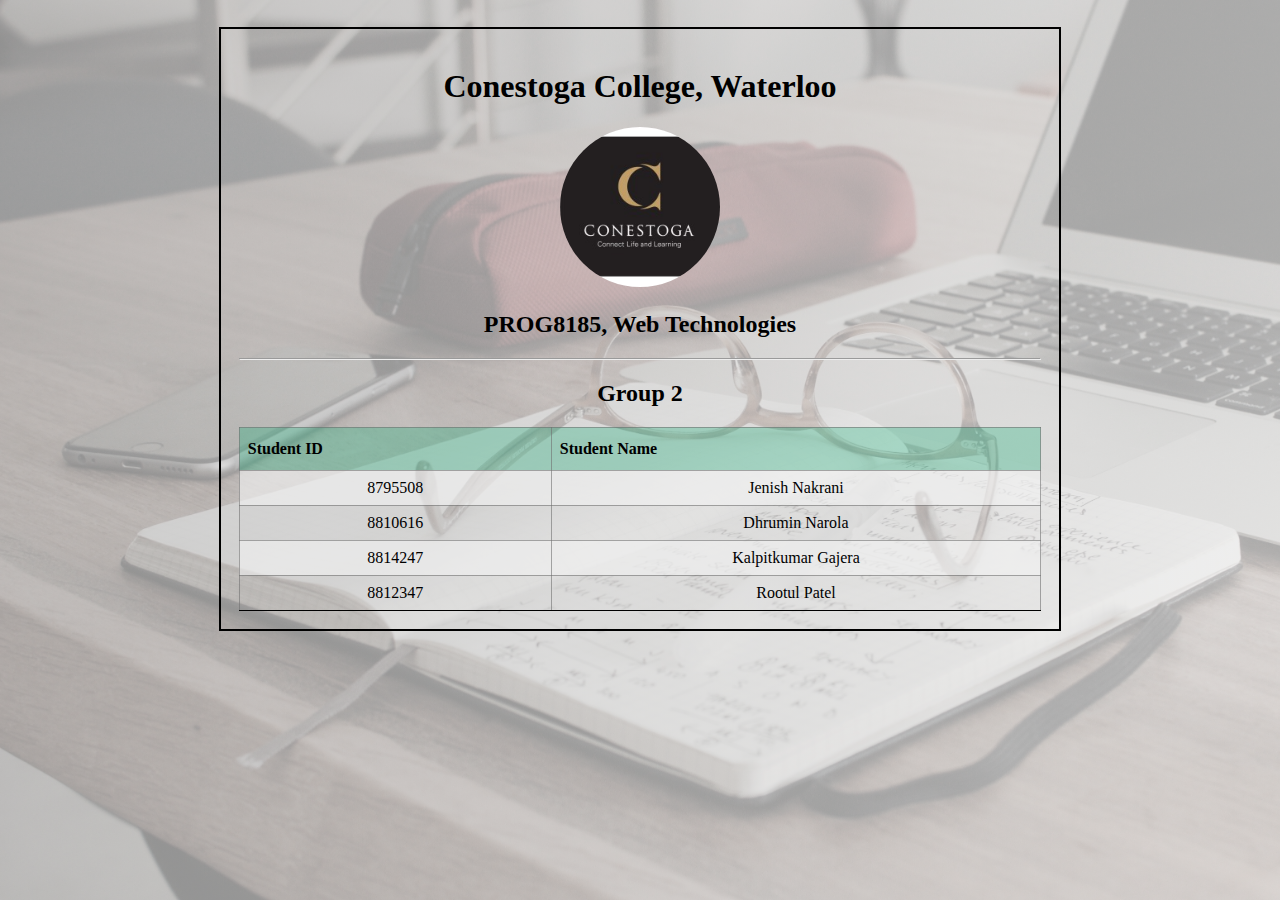
<file: index.html>
<!DOCTYPE html>
<html lang="en">

<head>
    <meta charset="UTF-8">
    <meta http-equiv="X-UA-Compatible" content="IE=edge">
    <meta name="viewport" content="width=device-width, initial-scale=1.0">
    <title>Group Number:2</title>
    <link rel="stylesheet" type="text/css" href="index.css">
</head>

<body>
    <div class="mainBody">
        <div class="headings">
            <h1>Conestoga College, Waterloo</h1>
        </div>
        <div class="collegeLogo">
            <img src="images/collegeLogo.jpg" alt="">
        </div>
        <div class="aboutCollege">
            <h2>PROG8185, Web Technologies</h2>
        </div>
        <hr>
        <div class="aboutGroup">
            <h2>Group 2</h2>
            <table id="members">
                <tr>
                    <th>Student ID</th>
                    <th>Student Name</th>
                </tr>
                <tr>
                    <td><a href="JenishNakrani.html" target="_blank">8795508</a></td>
                    <td>Jenish Nakrani</td>
                </tr>
                <tr>
                    <td><a href="dhrumin.html" target="_blank">8810616</a></td>
                    <td>Dhrumin Narola</td>
                </tr>
                <tr>
                    <td><a href="kalpitkumar.html" target="_blank">8814247</a></td>
                    <td>Kalpitkumar Gajera</td>
                </tr>
                <tr>
                    <td><a href="rootul.html" target="_blank">8812347</a></td>
                    <td>Rootul Patel</td>
                </tr>
                <tr>
            </table>
        </div>
    </div>
</body>

</html>
</file>
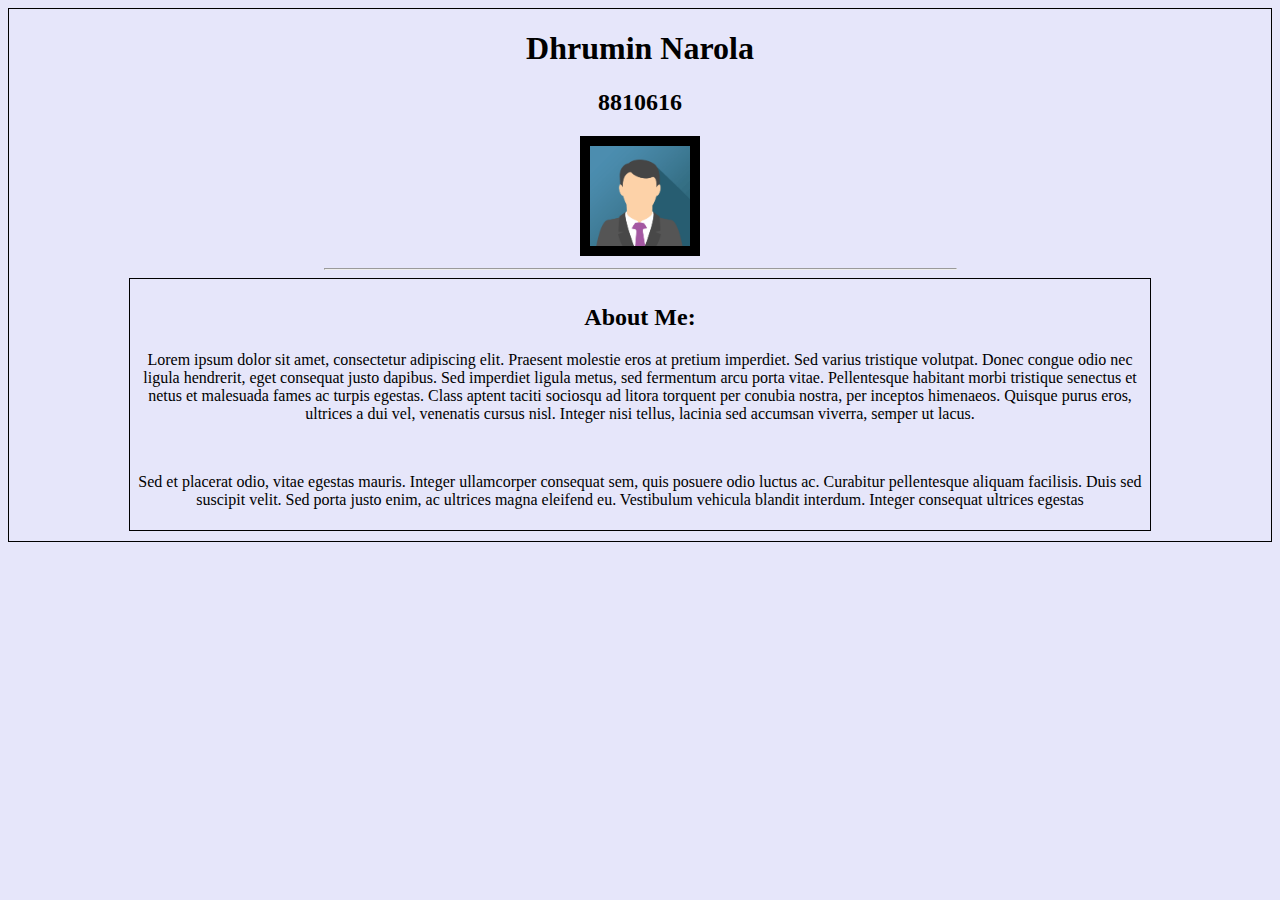
<file: dhrumin.html>
<!DOCTYPE html>
<html lang="en">

<head>
    <meta charset="UTF-8">
    <meta http-equiv="X-UA-Compatible" content="IE=edge">
    <meta name="viewport" content="width=device-width, initial-scale=1.0">
    <title>Narola,8810616</title>
    <link rel="stylesheet" type="text/css" href="dhrumin.css">
</head>

<body>
    <center>
        <div class="main">
            <h1>Dhrumin Narola</h1>
            <h2>8810616</h2>
            <img src="images/avatar.jpg" alt="">
            <hr />
            <div class="about">
                <h2>About Me:</h2>
                <p>
                    Lorem ipsum dolor sit amet, consectetur adipiscing elit. Praesent molestie eros at pretium
                    imperdiet.
                    Sed
                    varius tristique volutpat. Donec congue odio nec ligula hendrerit, eget consequat justo dapibus. Sed
                    imperdiet ligula metus, sed fermentum arcu porta vitae. Pellentesque habitant morbi tristique
                    senectus
                    et
                    netus et malesuada fames ac turpis egestas. Class aptent taciti sociosqu ad litora torquent per
                    conubia
                    nostra, per inceptos himenaeos. Quisque purus eros, ultrices a dui vel, venenatis cursus nisl.
                    Integer
                    nisi
                    tellus, lacinia sed accumsan viverra, semper ut lacus.
                </p><br>
                <p>
                    Sed et placerat odio, vitae egestas mauris. Integer ullamcorper consequat sem, quis posuere odio
                    luctus
                    ac.
                    Curabitur pellentesque aliquam facilisis. Duis sed suscipit velit. Sed porta justo enim, ac ultrices
                    magna
                    eleifend eu. Vestibulum vehicula blandit interdum. Integer consequat ultrices egestas
                </p>
            </div>
        </div>
    </center>
</body>

</html>
</file>
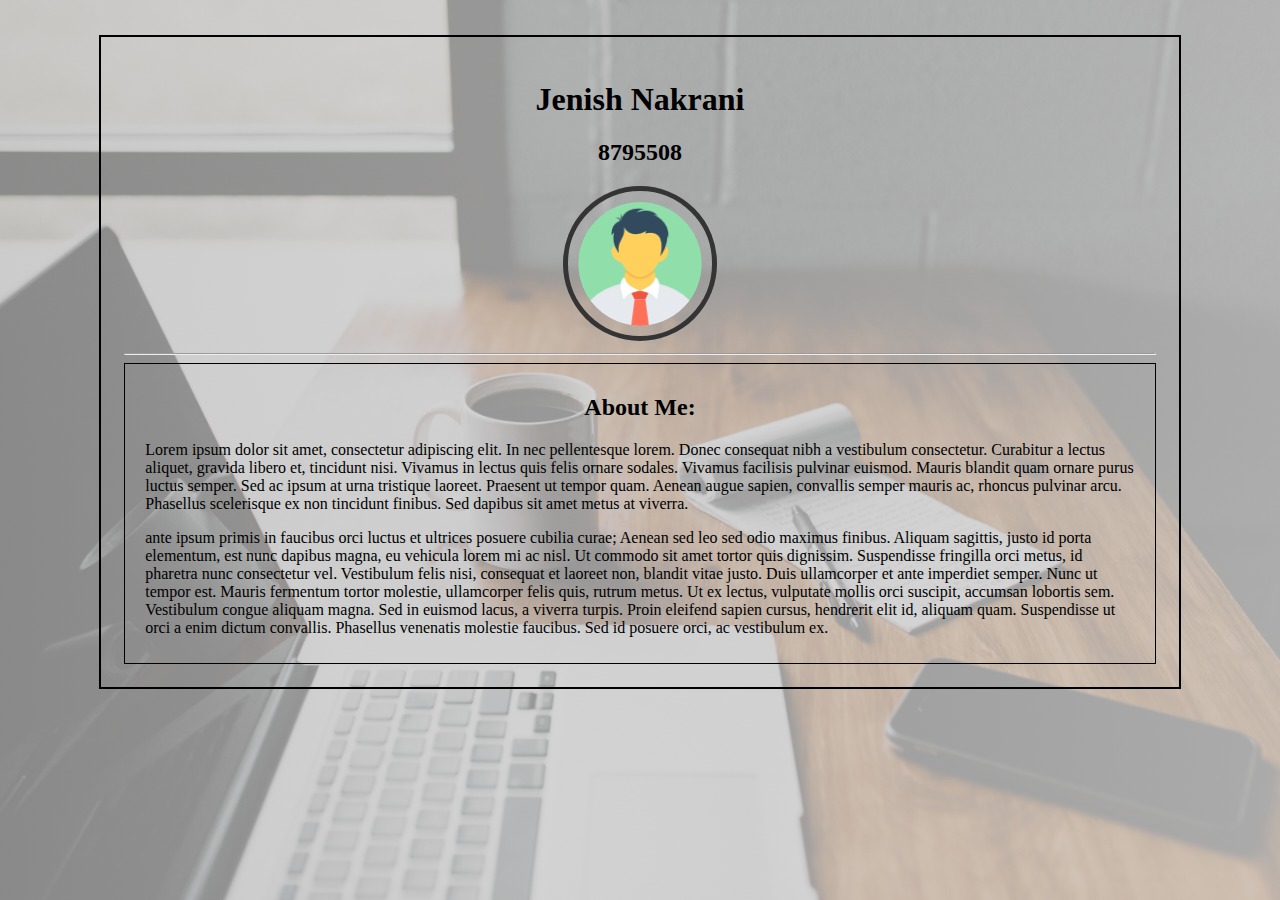
<file: JenishNakrani.html>
<!DOCTYPE html>
<html lang="en">
<head>
    <meta charset="UTF-8">
    <meta http-equiv="X-UA-Compatible" content="IE=edge">
    <meta name="viewport" content="width=device-width, initial-scale=1.0">
    <title>Nakrani,8795508</title>
    <link rel="stylesheet" type="text/css" href="JenishNakrani.css">
</head>
<body>
    <div class="mainSection">
        <div class="headings">
            <h1>Jenish Nakrani</h1>
            <h2>8795508</h2>
        </div>
        <div class="avtar">
            <img src="images/avtar.png" alt="">
        </div>
        <hr>
        <div class="aboutme">
            <h2>About Me:</h2>
            <p>Lorem ipsum dolor sit amet, consectetur adipiscing elit. In nec pellentesque lorem. Donec consequat nibh a vestibulum consectetur. Curabitur a lectus aliquet, gravida libero et, tincidunt nisi. Vivamus in lectus quis felis ornare sodales. Vivamus facilisis pulvinar euismod. Mauris blandit quam ornare purus luctus semper. Sed ac ipsum at urna tristique laoreet. Praesent ut tempor quam.
                Aenean augue sapien, convallis semper mauris ac, rhoncus pulvinar arcu. Phasellus scelerisque ex non tincidunt finibus.
                Sed dapibus sit amet metus at viverra.</p>
            <p> ante ipsum primis in faucibus orci luctus et ultrices posuere cubilia curae; Aenean sed leo sed odio maximus finibus. Aliquam sagittis, justo id porta elementum, est nunc dapibus magna, eu vehicula lorem mi ac nisl. Ut commodo sit amet tortor quis dignissim. Suspendisse fringilla orci metus, id pharetra nunc consectetur vel. Vestibulum felis nisi, consequat et laoreet non, blandit vitae justo. Duis ullamcorper et ante imperdiet semper. Nunc ut tempor est.
                Mauris fermentum tortor molestie, ullamcorper felis quis, rutrum metus. Ut ex lectus, vulputate mollis orci suscipit, accumsan lobortis sem. Vestibulum congue aliquam magna. Sed in euismod lacus, a viverra turpis. Proin eleifend sapien cursus, hendrerit elit id, aliquam quam. Suspendisse ut orci a enim dictum convallis.
                Phasellus venenatis molestie faucibus. Sed id posuere orci, ac vestibulum ex.
                </p>
        </div>
    </div>
</body>
</html>
</file>
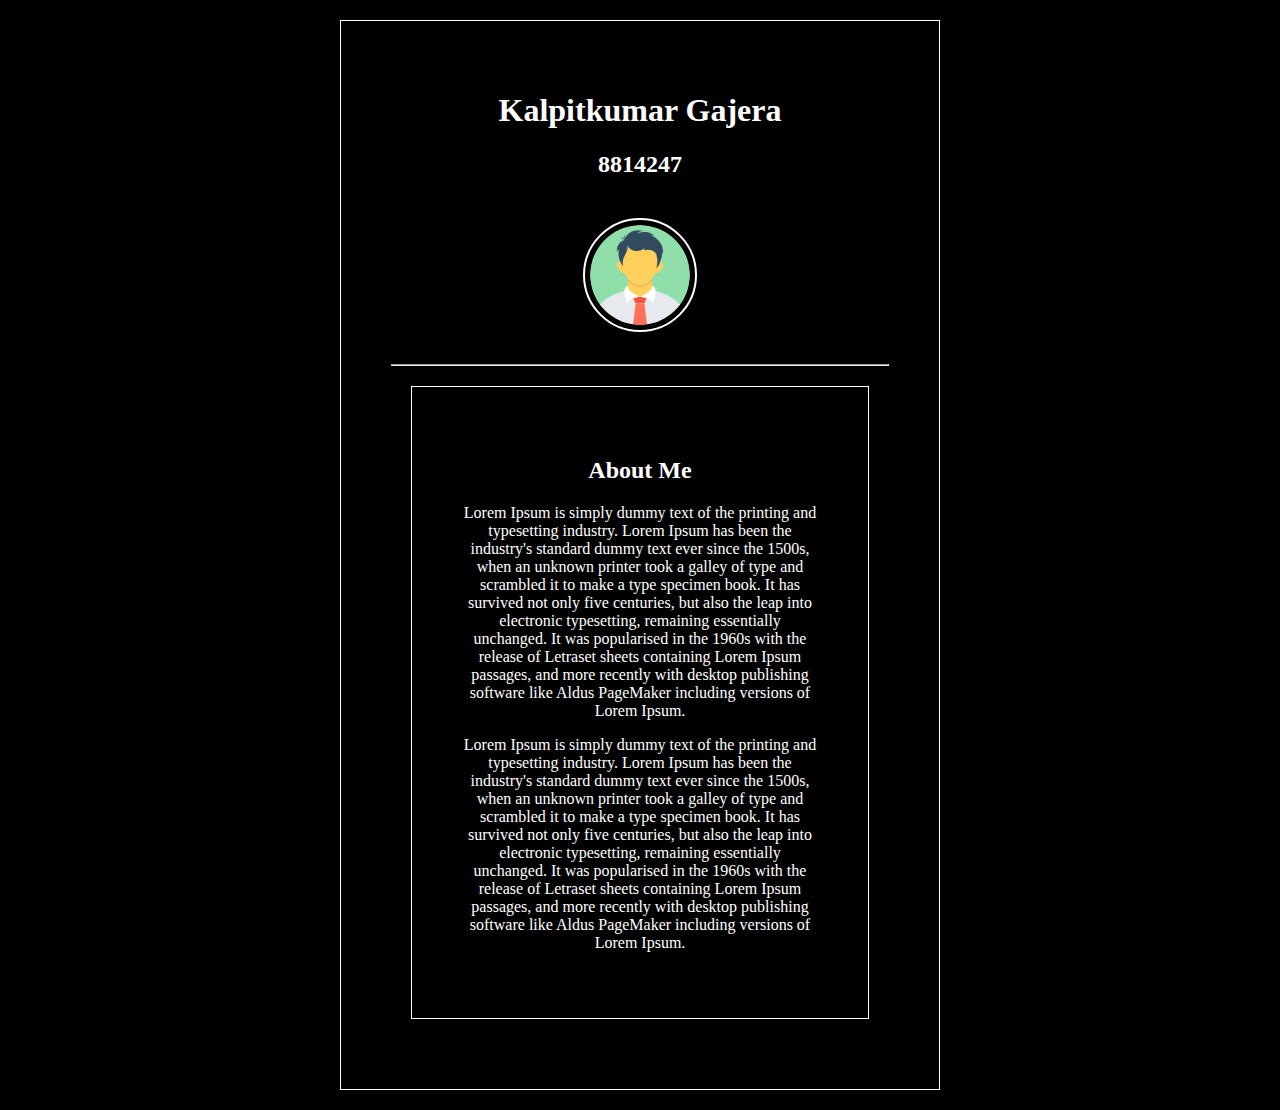
<file: kalpitkumar.html>
<!DOCTYPE html>
<html lang="en">
<head>
    <meta charset="UTF-8">
    <meta http-equiv="X-UA-Compatible" content="IE=edge">
    <meta name="viewport" content="width=device-width, initial-scale=1.0">
    <title>Gajera,8814247</title>
    <link rel="stylesheet" type="text/css" href="kalpitkumar.css">
</head>
<body>
    <div class = "mainDiv">
    <h1>Kalpitkumar Gajera</h1>
    <h2>8814247</h2>
    <img class="imgClass" src="images/avtar.png" alt=""> 
<hr/>
    <div class="borderBox">
    <h2>About Me </h2>
    <p>Lorem Ipsum is simply dummy text of the printing and typesetting industry. Lorem Ipsum has been the industry's standard dummy text ever since the 1500s, when an unknown printer took a galley of type and scrambled it to make a type specimen book. It has survived not only five centuries, but also the leap into electronic typesetting, remaining essentially unchanged. It was popularised in the 1960s with the release of Letraset sheets containing Lorem Ipsum passages, and more recently with desktop publishing software like Aldus PageMaker including versions of Lorem Ipsum.</p>
    <p>Lorem Ipsum is simply dummy text of the printing and typesetting industry. Lorem Ipsum has been the industry's standard dummy text ever since the 1500s, when an unknown printer took a galley of type and scrambled it to make a type specimen book. It has survived not only five centuries, but also the leap into electronic typesetting, remaining essentially unchanged. It was popularised in the 1960s with the release of Letraset sheets containing Lorem Ipsum passages, and more recently with desktop publishing software like Aldus PageMaker including versions of Lorem Ipsum.</p>
    </div>
</div>
</body>
</html>
</file>
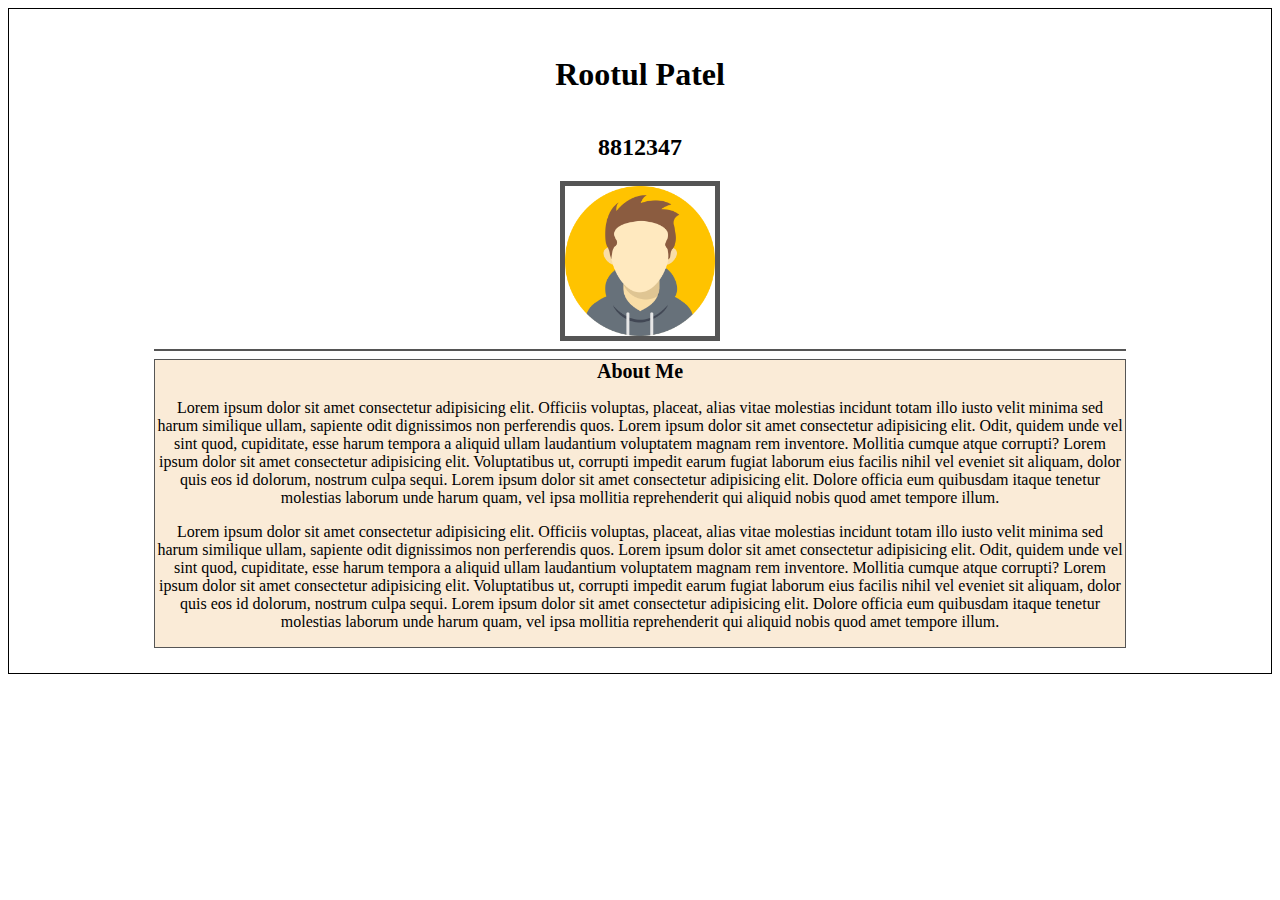
<file: rootul.html>
<!DOCTYPE html>
<html lang="en">
<head>
    <meta charset="UTF-8">
    <meta http-equiv="X-UA-Compatible" content="IE=edge">
    <meta name="viewport" content="width=device-width, initial-scale=1.0">
    <title>Patel,8812347</title>
    
    <link rel="stylesheet" type="text/css" href="rootul.css">
</head>
<body>
    <div class="mypage">
    <h1>Rootul Patel</h1>
    <h2>8812347</h2>
    <img src="rootul.png" alt="This is alternate text">
    <hr>
    <div class = "full">
    <div class ="about"> 
        About Me
    </div>
    <div id="info">
        <p>
                Lorem ipsum dolor sit amet consectetur adipisicing elit. Officiis voluptas, placeat, alias vitae molestias incidunt totam illo iusto velit minima sed harum similique ullam, sapiente odit dignissimos non perferendis quos.
                Lorem ipsum dolor sit amet consectetur adipisicing elit. Odit, quidem unde vel sint quod, cupiditate, esse harum tempora a aliquid ullam laudantium voluptatem magnam rem inventore. Mollitia cumque atque corrupti?
                Lorem ipsum dolor sit amet consectetur adipisicing elit. Voluptatibus ut, corrupti impedit earum fugiat laborum eius facilis nihil vel eveniet sit aliquam, dolor quis eos id dolorum, nostrum culpa sequi.
                Lorem ipsum dolor sit amet consectetur adipisicing elit. Dolore officia eum quibusdam itaque tenetur molestias laborum unde harum quam, vel ipsa mollitia reprehenderit qui aliquid nobis quod amet tempore illum.
        </p>
        <p>
            Lorem ipsum dolor sit amet consectetur adipisicing elit. Officiis voluptas, placeat, alias vitae molestias incidunt totam illo iusto velit minima sed harum similique ullam, sapiente odit dignissimos non perferendis quos.
            Lorem ipsum dolor sit amet consectetur adipisicing elit. Odit, quidem unde vel sint quod, cupiditate, esse harum tempora a aliquid ullam laudantium voluptatem magnam rem inventore. Mollitia cumque atque corrupti?
            Lorem ipsum dolor sit amet consectetur adipisicing elit. Voluptatibus ut, corrupti impedit earum fugiat laborum eius facilis nihil vel eveniet sit aliquam, dolor quis eos id dolorum, nostrum culpa sequi.
            Lorem ipsum dolor sit amet consectetur adipisicing elit. Dolore officia eum quibusdam itaque tenetur molestias laborum unde harum quam, vel ipsa mollitia reprehenderit qui aliquid nobis quod amet tempore illum.
    </p>
    </div>
    </div>
    </table>
</div>
</body>
</html>
</file>
<file: index.css>
body{
  color: black;
  width: 70%;
  margin: auto;
  padding: 0;
  background-image:linear-gradient(to right, #c5c5c5ba, #e9e9e9ba),url('images/background.jpg');
  background-size: cover;
  background-attachment: fixed;
  font-family:poppins;
  text-align: center;
}

.mainBody{
border: 2px solid black;
padding: 2%;
margin: 3%;
}

#members {
  border-collapse: collapse;
  width: 100%;
  border: 1px solid black;
}
#members a{
  color: black;
  text-decoration: none;
}

#members td, #members th {
  border: 1px solid rgba(111, 111, 111, 0.592);
  padding: 8px;
}

#members tr:nth-child(even){background-color: #f2f2f29c;}

#members tr:hover {background-color: rgba(221, 221, 221, 0.412);}

#members th {
  padding-top: 12px;
  padding-bottom: 12px;
  text-align: left;
  background-color: #04aa6d48;
  color: black;
}

.collegeLogo img{
  width: 20%;
  height: 20%;
  border-radius: 50%;
}
</file>
<file: dhrumin.css>
body {
    background-color: lavender;
}

.main {
    border: 1px solid black;
}

img {
    height: 100px;
    width: 100px;
    border: 10px solid black;
}

hr {
    width: 50%;
}

.about {
    border: 1px solid black;
    width: 80%;
    margin-bottom: 10px;
    padding: 5px;
}
</file>
<file: JenishNakrani.css>
body{
    color: black;
    width: 90%;
    margin: auto;
    padding: 0;
    background-image:linear-gradient(to right, #bcbcbcba, #d5d5d5cc),url('images/Jbackground.jpg');
    background-size: cover;
    background-attachment: fixed;
    font-family:poppins;
}

.mainSection{
    border: 2px solid black;
    padding: 2%;
    margin: 3%;
}

.headings h1,h2{
    text-align: center;
}

.avtar{
    text-align: center;
}

.avtar img{
    width: 12%;
    height: 12%;
    border: 5px solid rgb(52, 52, 52);
    border-radius: 50%;
    padding: 1%;
  }

  .aboutme{
    border: 1px solid black;
    padding: 1% 2%;
  }
</file>
<file: kalpitkumar.css>
body{
    color: white;
    width: 50%;
    margin: auto;
    padding: 0;
background-color: black;
  }




    .borderBox {
        border: 1px solid white;
        padding: 50px;
        margin: 20px;
      }
      .imgClass
      {
        border: 2px solid white;
        padding: 5px;
        margin: 20px;
        width: 100px;
        height: 100px;
        align-self: center;
        border-radius: 50%;
    
      }
      .mainDiv
      {
        text-align: center;
        border: 1px solid white;
        padding: 50px;
        margin: 20px;
      }
</file>
<file: rootul.css>
h1,h2{
    width: 100%;
  text-align: center;
    display: inline-block;
}
.mypage{
    border: 1px solid black;
    padding: 2%;
}
img{
    width: 150px;
    height: 150px;
    display: block;
    margin-left: auto;
    margin-right: auto;
    border: 5px solid #555;
}
hr{
    border: 1px solid #555;
    width: 80%;
}
.full{
    background-color: antiquewhite;
    border: 1px solid #555;
    text-align: center;
    display: block;
    margin-left: auto;
    margin-right: auto;
    width: 80%;
}
.about{
    text-align: center;
    font-size: 20px;
    font-weight: bold;
}
</file>
